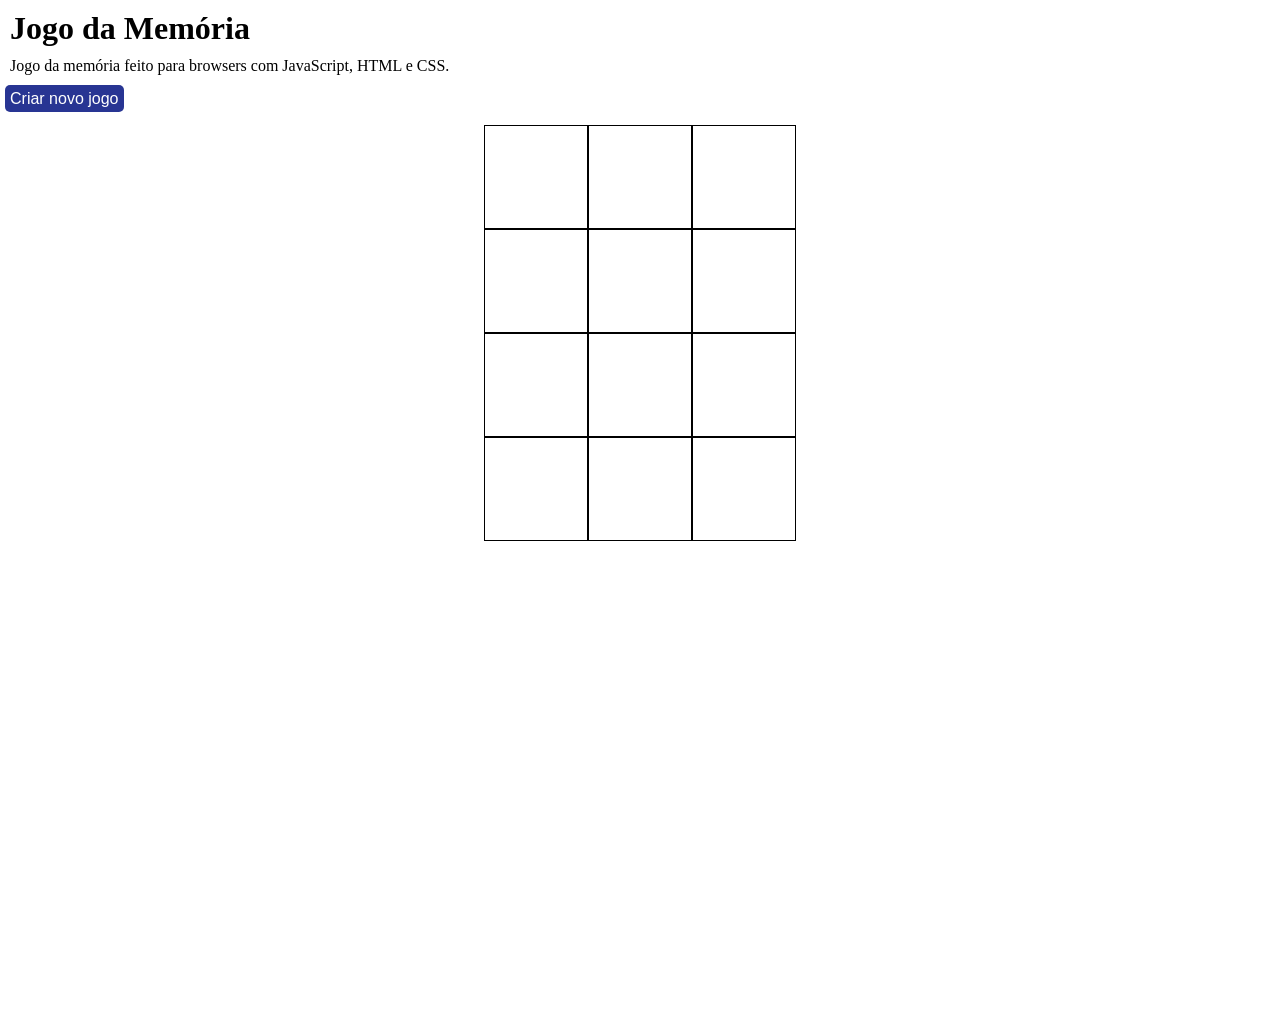
<file: index.html>
<!DOCTYPE html>
<html>
<head>
    <meta charset="UTF-8">
    <title>Jogo da Memoria</title>
    <link rel="stylesheet" href="style_memoria.css" />
</head>

<body>

    <!-- Introdução sobre o jogo -->
    <h1> Jogo da Memória </h1>
    <p>
      Jogo da memória feito para browsers com JavaScript, HTML e CSS.
    </p>
  
    <div id="menu">
      <a href="#area-jogo" class="botao" onclick="reinicia()" href="">
        Criar novo jogo
      </a>
    </div>
  
    <!-- Este elemento irá receber o jogo -->
    <div id="area-jogo"></div>

    <!-- O Script precisa estar após o carregamento da página -->
    <script src="code_memoria.js"></script>
</body>

</html>
</file>
<file: style_memoria.css>
html, body {
      margin: 0;
      padding: 0;
      width: 100%;
      height: 100%;
    }

    h1, p {
      margin: 10px;
    }

    /* Formata o estilo da área do jogo */
    #area-jogo {
      width: 100%;
      height: 100%;
    }

    #area-jogo table {
      border-spacing: 0;
      margin: 0 auto;
    }

    #area-jogo table td {
      border: 1px solid black;
      background-repeat: no-repeat;
      background-position: center;
    }

    #area-jogo table td:hover {
      background-color: #d81b60 !important;
    }

    #area-jogo table td:active {
      background-color: #f06292 !important;
    }

    #menu {
      height: 30px;
      padding: 5px;
    }

    .botao {
      width: 100px;
      height: 20px;
      background-color: #283593;
      border-radius: 5px;
      padding: 5px;
      text-decoration: none;
      color: white;
      font-family: Arial, Helvetica, sans-serif;
    }

    .botao:hover {
      background-color: #7986cb;
      color: black;
    }
</file>
